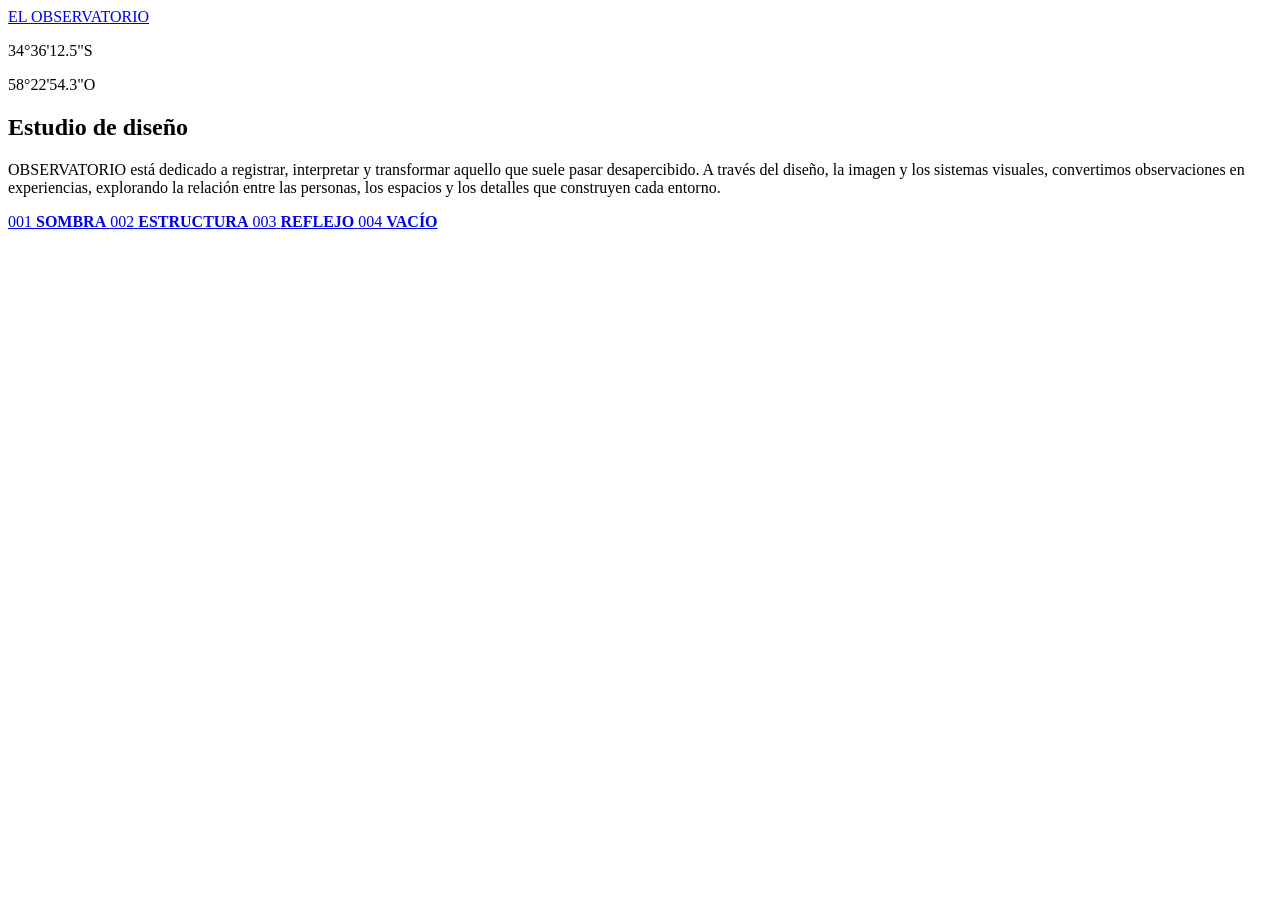
<file: home.html>
<body class="page page-home">

  <a href="home.html" class="back-home"><span>EL OBSERVATORIO</span></a>

  <main class="home-map">

    <div class="coordinates">
      <p>34°36'12.5"S</p>
      <p>58°22'54.3"O</p>
    </div>

    <section class="home-description">
      <h1>Estudio de diseño</h1>
      <p>
        OBSERVATORIO está dedicado a <span>registrar, interpretar y transformar</span>
        aquello que suele pasar desapercibido. A través del <span>diseño, la imagen
        y los sistemas visuales</span>, convertimos observaciones en experiencias,
        explorando la relación entre las personas, los espacios y los detalles que
        construyen cada entorno.
      </p>
    </section>

    <a href="sombra.html" class="home-node node-001">
      <span>001</span>
      <strong>SOMBRA</strong>
    </a>

    <a href="estructura.html" class="home-node node-002">
      <span>002</span>
      <strong>ESTRUCTURA</strong>
    </a>

    <a href="reflejo.html" class="home-node node-003">
      <span>003</span>
      <strong>REFLEJO</strong>
    </a>

    <a href="vacio.html" class="home-node node-004">
      <span>004</span>
      <strong>VACÍO</strong>
    </a>

  </main>

</body>
</file>
